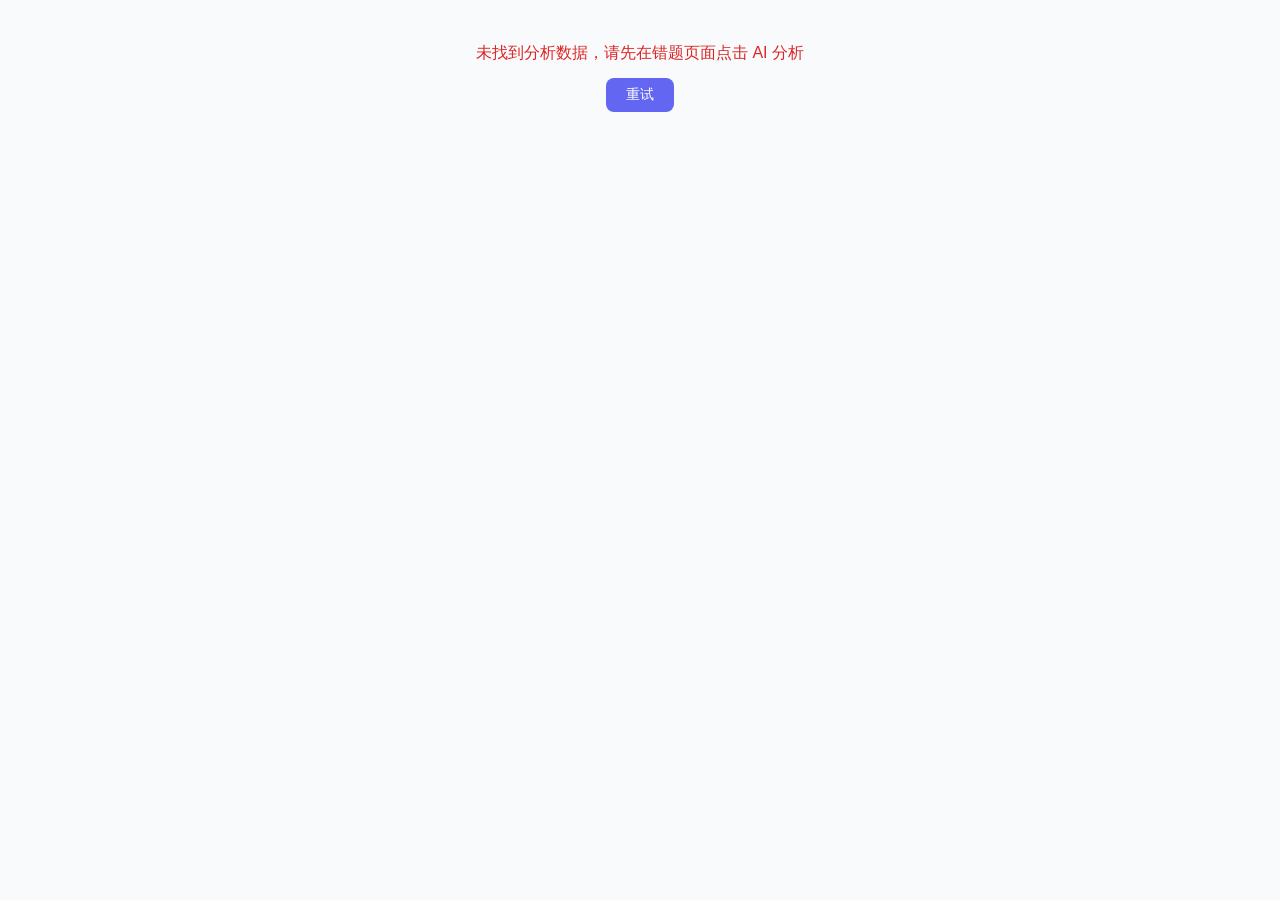
<file: assets/generated/reading-exams/ai-report.html>
<!DOCTYPE html>
<html lang="zh-CN">
<head>
<meta charset="UTF-8">
<meta name="viewport" content="width=device-width, initial-scale=1.0">
<title>AI 分析报告</title>
<style>
:root {
    --color-white: #ffffff;
    --color-gray-50: #f9fafb;
    --color-gray-100: #f3f4f6;
    --color-gray-200: #e5e7eb;
    --color-gray-300: #d1d5db;
    --color-gray-400: #9ca3af;
    --color-gray-500: #6b7280;
    --color-gray-600: #4b5563;
    --color-gray-700: #374151;
    --color-gray-800: #1f2937;
    --color-gray-900: #111827;
    --font-sans: -apple-system, BlinkMacSystemFont, "Segoe UI", Roboto, "Helvetica Neue", Arial, sans-serif;
}
* { margin: 0; padding: 0; box-sizing: border-box; }
body {
    font-family: var(--font-sans);
    background: var(--color-gray-50);
    color: var(--color-gray-900);
    line-height: 1.6;
}
.report-header {
    background: linear-gradient(135deg, #6366f1, #8b5cf6);
    color: white;
    padding: 24px 32px;
}
.report-header h1 { font-size: 20px; font-weight: 700; }
.report-header .report-subtitle { font-size: 13px; opacity: 0.8; margin-top: 4px; }
.report-container { max-width: 800px; margin: 0 auto; padding: 24px; }
.report-section { margin-bottom: 24px; background: var(--color-white); border-radius: 12px; border: 1px solid var(--color-gray-200); overflow: hidden; }
.report-section h4 { padding: 12px 16px; font-size: 15px; font-weight: 600; border-bottom: 1px solid var(--color-gray-200); background: var(--color-gray-50); }

.summary-box { padding: 16px; background: linear-gradient(135deg, #eff6ff, #f0f9ff); border-radius: 8px; margin: 12px; }
.summary-level { display: flex; align-items: center; gap: 8px; padding: 8px 12px; border-radius: 6px; }
.summary-level-label { font-size: 22px; font-weight: 700; }
.summary-level-text { font-size: 13px; color: var(--color-gray-500); }
.summary-insight { font-size: 14px; font-weight: 600; margin: 8px 0; color: #1e40af; }
.summary-desc { font-size: 13px; color: var(--color-gray-600); line-height: 1.6; }
.summary-meta { font-size: 12px; color: var(--color-gray-400); margin-top: 6px; }

.chart { margin: 12px 16px; }
.chart-row { display: flex; align-items: center; gap: 8px; margin-bottom: 4px; }
.chart-label { width: 80px; font-size: 12px; text-align: right; flex-shrink: 0; color: var(--color-gray-500); }
.chart-bar-wrap { flex: 1; height: 16px; background: var(--color-gray-100); border-radius: 4px; overflow: hidden; }
.chart-bar { height: 100%; background: linear-gradient(90deg, #6366f1, #8b5cf6); border-radius: 4px; }
.chart-val { width: 24px; font-size: 12px; font-weight: 600; color: var(--color-gray-700); }
.chart-summary { font-size: 13px; color: var(--color-gray-600); line-height: 1.5; margin: 8px 16px; }
.top-errors { display: flex; gap: 6px; flex-wrap: wrap; margin: 6px 16px; }
.top-error-chip { display: inline-block; padding: 2px 8px; background: #fef3c7; color: #92400e; border-radius: 10px; font-size: 11px; font-weight: 500; }

.question-card { padding: 12px 16px; border-left: 3px solid #6366f1; background: rgba(99,102,241,0.04); margin: 8px 12px; border-radius: 0 8px 8px 0; }
.question-header { display: flex; align-items: center; gap: 6px; margin-bottom: 4px; }
.q-id { font-weight: 600; font-size: 14px; }
.q-type { font-size: 12px; color: var(--color-gray-500); background: var(--color-gray-100); padding: 1px 6px; border-radius: 4px; }
.difficulty-chip { font-size: 11px; color: #fff; padding: 1px 6px; border-radius: 4px; font-weight: 600; }
.q-answers { display: flex; gap: 12px; font-size: 13px; margin: 4px 0; }
.q-user strong { color: #dc2626; }
.q-correct strong { color: #16a34a; }
.q-labels { display: flex; gap: 4px; flex-wrap: wrap; margin: 4px 0; }
.label-chip { display: inline-block; padding: 2px 8px; background: rgba(99,102,241,0.1); color: #4f46e5; border-radius: 10px; font-size: 11px; }
.q-analysis { font-size: 13px; color: var(--color-gray-700); line-height: 1.5; margin-top: 4px; }
.q-original { font-size: 12px; color: #6366f1; background: rgba(99,102,241,0.06); padding: 4px 8px; border-radius: 4px; margin-top: 4px; }
.q-tip { font-size: 12px; color: #059669; margin-top: 4px; }

.weak-point { padding: 12px 16px; border-bottom: 1px solid var(--color-gray-100); }
.weak-point:last-child { border-bottom: none; }
.wp-header { display: flex; align-items: center; gap: 8px; margin-bottom: 4px; }
.severity { display: inline-block; padding: 2px 8px; border-radius: 10px; font-size: 11px; font-weight: 600; color: #fff; }
.severity--high { background: #dc2626; }
.severity--medium { background: #f59e0b; }
.severity--low { background: #16a34a; }
.wp-point { font-weight: 600; font-size: 14px; }
.wp-desc { font-size: 13px; color: var(--color-gray-600); }
.wp-root { font-size: 12px; color: #92400e; margin-top: 2px; }
.wp-impact { font-size: 12px; color: #dc2626; margin-top: 2px; }
.wp-refs { font-size: 12px; color: var(--color-gray-400); margin-top: 2px; }

.plan-phase { padding: 12px 16px; border-bottom: 1px solid var(--color-gray-100); }
.plan-phase:last-child { border-bottom: none; }
.plan-header { font-size: 14px; font-weight: 600; margin-bottom: 4px; }
.plan-goals, .plan-actions { display: flex; flex-wrap: wrap; gap: 4px; margin-top: 2px; }
.plan-goal { font-size: 12px; color: #16a34a; }
.plan-action { font-size: 12px; color: var(--color-gray-600); }

.suggestion { padding: 12px 16px; border-bottom: 1px solid var(--color-gray-100); }
.suggestion:last-child { border-bottom: none; }
.priority-chip { display: inline-block; padding: 1px 6px; border-radius: 4px; font-size: 11px; color: #fff; font-weight: 600; margin-right: 6px; }
.sug-target { font-weight: 600; font-size: 13px; }
.sug-method, .sug-dir { font-size: 13px; color: var(--color-gray-600); margin-top: 2px; }
.sug-notes { font-size: 12px; color: var(--color-gray-400); margin-top: 2px; }

.retry-btn { display: block; margin: 12px auto; padding: 8px 20px; background: #6366f1; color: white; border: none; border-radius: 8px; font-size: 14px; cursor: pointer; }
.retry-btn:hover { background: #4f46e5; }

.loading { text-align: center; padding: 60px 20px; color: var(--color-gray-500); }
.spinner { width: 36px; height: 36px; border: 3px solid var(--color-gray-200); border-top-color: #6366f1; border-radius: 50%; animation: spin 0.8s linear infinite; margin: 0 auto 16px; }
@keyframes spin { to { transform: rotate(360deg); } }

.error-box { text-align: center; padding: 40px 20px; color: #dc2626; }
.error-box p { margin-bottom: 12px; }

.empty { text-align: center; padding: 60px 20px; color: var(--color-gray-400); }
</style>
</head>
<body>
<div id="report-content">
    <div class="loading"><div class="spinner"></div><p>正在加载分析报告...</p></div>
</div>

<script>
(function() {
    var params = new URLSearchParams(window.location.search);
    var examId = params.get('examId') || '';
    var isAll = examId === '__all_exams__';

    function esc(s) { return String(s || '').replace(/&/g, '&amp;').replace(/</g, '&lt;').replace(/>/g, '&gt;').replace(/"/g, '&quot;'); }

    function renderReport(p) {
        var html = '';

        html += '<div class="report-header">';
        html += '<h1>📊 ' + esc(isAll ? '全部错题综合分析报告' : 'AI 分析报告') + '</h1>';
        html += '</div>';
        html += '<div class="report-container">';

        if (p.summary) {
            var levelColors = { weak: '#dc2626', 'below-average': '#f59e0b', average: '#3b82f6', 'above-average': '#16a34a' };
            var levelLabels = { weak: '较弱', 'below-average': '偏下', average: '中等', 'above-average': '较好' };
            var lc = levelColors[p.summary.overallLevel] || '#6b7280';
            var ll = levelLabels[p.summary.overallLevel] || p.summary.overallLevel || '未知';
            html += '<div class="report-section"><h4>📋 综合评估</h4>';
            html += '<div class="summary-box">';
            html += '<div class="summary-level" style="border-left:4px solid ' + lc + '"><span class="summary-level-label" style="color:' + lc + '">' + esc(ll) + '</span><span class="summary-level-text">整体阅读能力</span></div>';
            if (p.summary.keyInsight) html += '<div class="summary-insight">💡 ' + esc(p.summary.keyInsight) + '</div>';
            if (p.summary.overallLevelDescription) html += '<div class="summary-desc">' + esc(p.summary.overallLevelDescription) + '</div>';
            if (p.summary.examCount > 1) html += '<div class="summary-meta">涵盖 ' + p.summary.examCount + ' 套试卷 · 共 ' + (p.summary.totalQuestions || 0) + ' 道错题</div>';
            html += '</div></div>';
        }

        if (p.patternAnalysis) {
            var pa = p.patternAnalysis;
            html += '<div class="report-section"><h4>📊 错题模式分析</h4>';
            if (pa.errorTypeDistribution) {
                var entries = Object.entries(pa.errorTypeDistribution).filter(function(e) { return e[1] > 0; }).sort(function(a,b) { return b[1]-a[1]; });
                if (entries.length > 0) {
                    var maxVal = entries[0][1];
                    html += '<div class="chart">';
                    entries.forEach(function(e) {
                        var pct = Math.round((e[1] / maxVal) * 100);
                        html += '<div class="chart-row"><span class="chart-label">' + esc(e[0]) + '</span><div class="chart-bar-wrap"><div class="chart-bar" style="width:' + pct + '%"></div></div><span class="chart-val">' + e[1] + '</span></div>';
                    });
                    html += '</div>';
                }
            }
            if (pa.patternSummary) html += '<div class="chart-summary">' + esc(pa.patternSummary) + '</div>';
            if (pa.topErrors && pa.topErrors.length > 0) {
                html += '<div class="top-errors">';
                pa.topErrors.slice(0, 3).forEach(function(te) { html += '<span class="top-error-chip">' + esc(te.errorType || '') + ' ' + (te.count || 0) + '次 (' + (te.percentage || 0) + '%)</span>'; });
                html += '</div>';
            }
            html += '</div>';
        }

        if (p.questionAnalyses && p.questionAnalyses.length > 0) {
            html += '<div class="report-section"><h4>🔍 逐题精析</h4>';
            p.questionAnalyses.forEach(function(qa) {
                var diffColors = { easy: '#16a34a', medium: '#f59e0b', hard: '#dc2626' };
                var diffLabels = { easy: '易', medium: '中', hard: '难' };
                var diffHtml = qa.difficulty ? '<span class="difficulty-chip" style="background:' + (diffColors[qa.difficulty] || '#6b7280') + '">' + esc(diffLabels[qa.difficulty] || qa.difficulty) + '</span>' : '';
                var labelsHtml = (qa.labels || []).map(function(l) { return '<span class="label-chip">' + esc(l) + '</span>'; }).join('');
                html += '<div class="question-card">';
                html += '<div class="question-header"><span class="q-id">' + esc(qa.questionId || '') + '</span><span class="q-type">' + esc(qa.questionType || '') + '</span>' + diffHtml + '</div>';
                html += '<div class="q-answers"><span class="q-user">你的答案: <strong>' + esc(qa.userAnswer || '') + '</strong></span><span class="q-correct">正确答案: <strong>' + esc(qa.correctAnswer || '') + '</strong></span></div>';
                html += '<div class="q-labels">' + labelsHtml + '</div>';
                html += '<div class="q-analysis">' + esc(qa.analysis || '') + '</div>';
                if (qa.originalSentence) html += '<div class="q-original">📖 原文关键句: ' + esc(qa.originalSentence) + '</div>';
                if (qa.tip) html += '<div class="q-tip">💡 技巧: ' + esc(qa.tip) + '</div>';
                html += '</div>';
            });
            html += '</div>';
        }

        if (p.weakPoints && p.weakPoints.length > 0) {
            html += '<div class="report-section"><h4>⚠️ 薄弱点诊断</h4>';
            p.weakPoints.forEach(function(wp) {
                var sevClass = 'severity--' + (wp.severity || 'medium');
                var qRefs = (wp.affectedQuestions || []).map(function(q) { return esc(q); }).join(', ');
                html += '<div class="weak-point">';
                html += '<div class="wp-header"><span class="severity ' + sevClass + '">' + esc(wp.severity || 'medium') + '</span><span class="wp-point">' + esc(wp.point || '') + '</span></div>';
                html += '<div class="wp-desc">' + esc(wp.description || '') + '</div>';
                if (wp.rootCause) html += '<div class="wp-root">根因: ' + esc(wp.rootCause) + '</div>';
                if (wp.impact) html += '<div class="wp-impact">影响: ' + esc(wp.impact) + '</div>';
                if (qRefs) html += '<div class="wp-refs">涉及题号: ' + qRefs + '</div>';
                html += '</div>';
            });
            html += '</div>';
        }

        if (p.studyPlan) {
            var sp = p.studyPlan;
            html += '<div class="report-section"><h4>📅 分阶段提升计划</h4>';
            var phases = [
                { key: 'shortTerm', label: '🏃 短期', period: sp.shortTerm },
                { key: 'midTerm', label: '📈 中期', period: sp.midTerm },
                { key: 'longTerm', label: '🎯 长期', period: sp.longTerm }
            ];
            phases.forEach(function(phase) {
                var plan = phase.period;
                if (!plan) return;
                html += '<div class="plan-phase">';
                html += '<div class="plan-header">' + phase.label + ' (' + esc(plan.period || '') + ')</div>';
                if (plan.goals && plan.goals.length > 0) {
                    html += '<div class="plan-goals">' + plan.goals.map(function(g) { return '<span class="plan-goal">✓ ' + esc(g) + '</span>'; }).join('') + '</div>';
                }
                if (plan.actions && plan.actions.length > 0) {
                    html += '<div class="plan-actions">' + plan.actions.map(function(a) { return '<span class="plan-action">→ ' + esc(a) + '</span>'; }).join('') + '</div>';
                }
                html += '</div>';
            });
            html += '</div>';
        }

        if (p.suggestions && p.suggestions.length > 0) {
            html += '<div class="report-section"><h4>💡 改进建议</h4>';
            p.suggestions.forEach(function(s) {
                var priColors = { high: '#dc2626', medium: '#f59e0b', low: '#6b7280' };
                var priHtml = s.priority ? '<span class="priority-chip" style="background:' + (priColors[s.priority] || '#6b7280') + '">' + esc(s.priority) + '</span>' : '';
                html += '<div class="suggestion">';
                html += priHtml;
                html += '<div class="sug-target">针对: ' + esc(s.target || '') + '</div>';
                html += '<div class="sug-method">方法: ' + esc(s.method || '') + '</div>';
                html += '<div class="sug-dir">方向: ' + esc(s.direction || '') + '</div>';
                if (s.notes) html += '<div class="sug-notes">注意: ' + esc(s.notes) + '</div>';
                html += '</div>';
            });
            html += '</div>';
        }

        html += '</div>';
        return html;
    }

    function loadFromIndexedDB() {
        return new Promise(function(resolve, reject) {
            var request = indexedDB.open('ielts_wrongbook_analysis', 1);
            request.onupgradeneeded = function(e) {
                var db = e.target.result;
                if (!db.objectStoreNames.contains('analysis_results')) {
                    db.createObjectStore('analysis_results', { keyPath: 'examId' });
                }
            };
            request.onsuccess = function(e) {
                var db = e.target.result;
                var tx = db.transaction('analysis_results', 'readonly');
                var store = tx.objectStore('analysis_results');
                var req = store.get(examId);
                req.onsuccess = function() { resolve(req.result || null); };
                req.onerror = function() { resolve(null); };
            };
            request.onerror = function() { resolve(null); };
        });
    }

    function showError(msg) {
        document.getElementById('report-content').innerHTML = '<div class="error-box"><p>' + esc(msg) + '</p><button class="retry-btn" onclick="location.reload()">重试</button></div>';
    }

    loadFromIndexedDB().then(function(result) {
        if (!result || !result.parsed) {
            showError('未找到分析数据，请先在错题页面点击 AI 分析');
            return;
        }
        document.getElementById('report-content').innerHTML = renderReport(result.parsed);
        document.title = (isAll ? '全部错题综合分析' : (result.parsed.summary && result.parsed.summary.examCount > 1 ? '综合分析' : 'AI 分析')) + ' - IELTSpace';
    }).catch(function(err) {
        showError('加载失败: ' + (err.message || '未知错误'));
    });
})();
</script>
</body>
</html>
</file>
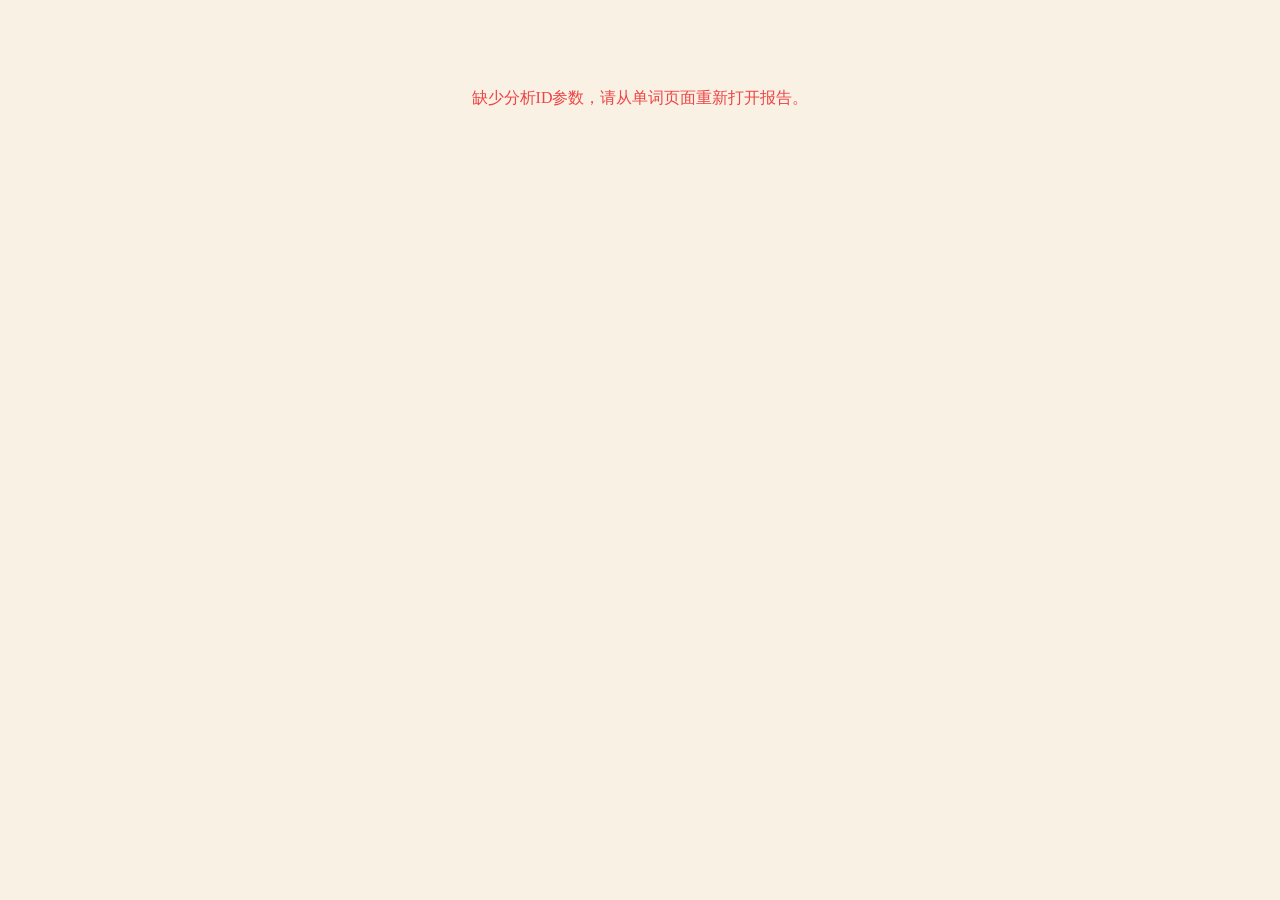
<file: assets/generated/reading-exams/vocab-ai-report.html>
<!DOCTYPE html>
<html lang="zh-CN">
<head>
<meta charset="UTF-8">
<meta name="viewport" content="width=device-width, initial-scale=1.0">
<title>词汇AI分析报告</title>
<style>
  :root {
    --paper: #f8f1e4;
    --paper-deep: #efe2cf;
    --ink: #2b241c;
    --muted: #6f6256;
    --accent: #c4684b;
    --accent-soft: #f2dfd3;
    --line: #e2d3bf;
    --surface: rgba(255, 250, 242, 0.92);
    --success: #10b981;
    --warning: #f59e0b;
    --error: #ef4444;
    --info: #3b82f6;
  }
  * { margin: 0; padding: 0; box-sizing: border-box; }
  body {
    font-family: 'Georgia', -apple-system, 'STKaiti', 'Kaiti SC', 'KaiTi', serif;
    background: var(--paper);
    color: var(--ink);
    line-height: 1.7;
    padding: 24px;
  }
  .report-container { max-width: 900px; margin: 0 auto; }

  /* Header */
  .report-header {
    text-align: center;
    padding: 32px 24px;
    background: linear-gradient(135deg, rgba(196,104,75,0.08), rgba(102,126,234,0.06));
    border-radius: 16px;
    margin-bottom: 32px;
    border: 1px solid var(--line);
  }
  .report-header h1 { font-size: 1.8em; margin-bottom: 8px; }
  .report-header .meta { color: var(--muted); font-size: 0.9em; }

  /* Section */
  .report-section {
    background: var(--surface);
    border-radius: 12px;
    padding: 24px;
    margin-bottom: 24px;
    border: 1px solid var(--line);
  }
  .report-section h2 {
    font-size: 1.3em;
    color: var(--accent);
    border-bottom: 2px solid var(--accent-soft);
    padding-bottom: 8px;
    margin-bottom: 16px;
  }
  .report-section h3 {
    font-size: 1.1em;
    margin: 16px 0 8px;
    color: var(--ink);
  }

  /* Summary cards */
  .summary-grid {
    display: grid;
    grid-template-columns: repeat(auto-fit, minmax(160px, 1fr));
    gap: 16px;
    margin-bottom: 16px;
  }
  .summary-card {
    background: white;
    border-radius: 10px;
    padding: 16px;
    text-align: center;
    border: 1px solid var(--line);
  }
  .summary-card .value {
    font-size: 1.8em;
    font-weight: bold;
    color: var(--accent);
  }
  .summary-card .label { font-size: 0.85em; color: var(--muted); margin-top: 4px; }

  /* Level badge */
  .level-badge {
    display: inline-block;
    padding: 6px 18px;
    border-radius: 20px;
    font-weight: bold;
    font-size: 1em;
    margin: 8px 0;
  }
  .level-weak { background: #fef2f2; color: var(--error); }
  .level-below-average { background: #fffbeb; color: var(--warning); }
  .level-average { background: #eff6ff; color: var(--info); }
  .level-above-average { background: #f0fdf4; color: var(--success); }

  /* Distribution bars */
  .dist-bar-row { display: flex; align-items: center; margin-bottom: 6px; }
  .dist-bar-label { width: 100px; font-size: 0.9em; color: var(--muted); flex-shrink: 0; }
  .dist-bar-track { flex: 1; height: 20px; background: var(--paper-deep); border-radius: 10px; overflow: hidden; }
  .dist-bar-fill { height: 100%; border-radius: 10px; transition: width 0.4s; }
  .dist-bar-value { width: 50px; text-align: right; font-size: 0.85em; color: var(--muted); flex-shrink: 0; }

  /* Word analysis cards */
  .word-card {
    background: white;
    border-radius: 10px;
    padding: 16px;
    margin-bottom: 12px;
    border: 1px solid var(--line);
    border-left: 4px solid var(--accent);
  }
  .word-card .word-header { display: flex; justify-content: space-between; align-items: center; margin-bottom: 8px; }
  .word-card .word-text { font-size: 1.15em; font-weight: bold; }
  .word-card .error-badge {
    font-size: 0.8em;
    padding: 2px 10px;
    border-radius: 12px;
    background: #fef2f2;
    color: var(--error);
  }
  .word-card .difficulty-easy { border-left-color: var(--success); }
  .word-card .difficulty-medium { border-left-color: var(--warning); }
  .word-card .difficulty-hard { border-left-color: var(--error); }
  .word-card p { font-size: 0.9em; color: var(--muted); margin-bottom: 4px; }
  .word-card .tip { color: var(--accent); font-style: italic; }

  /* Weak points */
  .weak-point {
    background: white;
    border-radius: 10px;
    padding: 16px;
    margin-bottom: 12px;
    border: 1px solid var(--line);
  }
  .weak-point .severity-high { color: var(--error); font-weight: bold; }
  .weak-point .severity-medium { color: var(--warning); font-weight: bold; }
  .weak-point .severity-low { color: var(--info); font-weight: bold; }

  /* Study plan */
  .plan-phase { margin-bottom: 16px; }
  .plan-phase h4 { color: var(--accent); margin-bottom: 6px; }
  .plan-phase ul { padding-left: 20px; }
  .plan-phase li { font-size: 0.9em; margin-bottom: 3px; }

  /* Suggestions */
  .suggestion-item {
    background: white;
    border-radius: 8px;
    padding: 12px 16px;
    margin-bottom: 8px;
    border-left: 3px solid var(--accent);
    font-size: 0.9em;
  }
  .suggestion-item .priority-high { color: var(--error); font-weight: bold; }
  .suggestion-item .priority-medium { color: var(--warning); font-weight: bold; }
  .suggestion-item .priority-low { color: var(--info); font-weight: bold; }

  /* Action button */
  .action-bar {
    text-align: center;
    padding: 24px;
    margin-top: 24px;
  }
  .btn-generate-paper {
    background: linear-gradient(135deg, #667eea, #764ba2);
    color: white;
    border: none;
    padding: 14px 36px;
    border-radius: 12px;
    font-size: 1.1em;
    cursor: pointer;
    transition: transform 0.2s, box-shadow 0.2s;
  }
  .btn-generate-paper:hover {
    transform: translateY(-2px);
    box-shadow: 0 8px 24px rgba(102,126,234,0.3);
  }

  /* Loading & error */
  .loading-state, .error-state {
    text-align: center;
    padding: 60px 24px;
    color: var(--muted);
  }
  .loading-state .spinner {
    width: 40px; height: 40px;
    border: 4px solid var(--line);
    border-top-color: var(--accent);
    border-radius: 50%;
    animation: spin 1s linear infinite;
    margin: 0 auto 16px;
  }
  @keyframes spin { to { transform: rotate(360deg); } }
  .error-state { color: var(--error); }

  /* Dark theme */
  @media (prefers-color-scheme: dark) {
    .bloom-dark-mode &,
    .bloom-dark-mode {
      --paper: #1a1a2e;
      --paper-deep: #16213e;
      --ink: #e2e8f0;
      --muted: #94a3b8;
      --accent: #e07a5f;
      --accent-soft: rgba(224,122,95,0.15);
      --line: #334155;
      --surface: rgba(30,41,59,0.92);
      --success: #34d399;
      --warning: #fbbf24;
      --error: #f87171;
      --info: #60a5fa;
    }
  }
  body.bloom-dark-mode {
    --paper: #1a1a2e;
    --paper-deep: #16213e;
    --ink: #e2e8f0;
    --muted: #94a3b8;
    --accent: #e07a5f;
    --accent-soft: rgba(224,122,95,0.15);
    --line: #334155;
    --surface: rgba(30,41,59,0.92);
  }
  body.bloom-dark-mode .summary-card,
  body.bloom-dark-mode .word-card,
  body.bloom-dark-mode .weak-point,
  body.bloom-dark-mode .suggestion-item {
    background: #1e293b;
    border-color: #334155;
  }
</style>
</head>
<body>
<div class="report-container" id="report-root">
  <div class="loading-state" id="loading-state">
    <div class="spinner"></div>
    <p>正在加载分析报告...</p>
  </div>
  <div class="error-state" id="error-state" style="display:none">
    <p>加载分析报告失败，请关闭此窗口重试。</p>
  </div>
</div>

<script>
(function() {
  'use strict';

  var DB_NAME = 'ielts_vocab_analysis';
  var STORE_NAME = 'vocab_analysis_results';
  var DB_VERSION = 1;

  function getAnalysisId() {
    var params = new URLSearchParams(window.location.search);
    return params.get('analysisId');
  }

  function openDB() {
    return new Promise(function(resolve, reject) {
      var request = indexedDB.open(DB_NAME, DB_VERSION);
      request.onupgradeneeded = function(e) {
        var db = e.target.result;
        if (!db.objectStoreNames.contains(STORE_NAME)) {
          var store = db.createObjectStore(STORE_NAME, { keyPath: 'analysisId' });
          store.createIndex('analyzedAt', 'analyzedAt', { unique: false });
        }
      };
      request.onsuccess = function(e) { resolve(e.target.result); };
      request.onerror = function(e) { reject(e.target.error); };
    });
  }

  function getResult(analysisId) {
    return openDB().then(function(db) {
      return new Promise(function(resolve, reject) {
        var tx = db.transaction(STORE_NAME, 'readonly');
        var store = tx.objectStore(STORE_NAME);
        var req = store.get(analysisId);
        req.onsuccess = function() { resolve(req.result || null); };
        req.onerror = function() { resolve(null); };
      });
    });
  }

  function escapeHtml(str) {
    if (!str) return '';
    return String(str).replace(/&/g,'&amp;').replace(/</g,'&lt;').replace(/>/g,'&gt;').replace(/"/g,'&quot;');
  }

  function renderReport(data) {
    var p = data.parsed;

    // If parsed is null but we have raw content, try to display it
    if (!p && data.raw) {
      var html = '';
      html += '<div class="report-header">';
      html += '<h1>📖 词汇AI分析报告</h1>';
      html += '<div class="meta">分析范围：' + escapeHtml(data.scope || '全局') + ' | 分析时间：' + (data.analyzedAt ? new Date(data.analyzedAt).toLocaleString() : '未知') + '</div>';
      html += '</div>';
      html += '<div class="report-section"><h2>⚠️ 报告解析失败</h2>';
      html += '<p>AI返回的JSON格式无法完全解析。以下为原始内容（可能部分可读）：</p>';
      html += '<pre style="background:#fff;padding:16px;border-radius:8px;overflow-x:auto;white-space:pre-wrap;font-size:0.85em;max-height:600px;border:1px solid var(--line)">' + escapeHtml(data.raw) + '</pre>';
      html += '<div class="action-bar">';
      html += '<button class="btn-generate-paper" id="btn-generate-paper">📝 生成定制测试卷</button>';
      html += '</div>';
      html += '</div>';
      return html;
    }

    if (!p) return renderError('分析数据格式异常');

    var html = '';

    // Header
    html += '<div class="report-header">';
    html += '<h1>📖 词汇AI分析报告</h1>';
    html += '<div class="meta">分析范围：' + escapeHtml(data.scope || '全局') + ' | 候选词数：' + (data.candidateCount || 0) + ' | 分析时间：' + (data.analyzedAt ? new Date(data.analyzedAt).toLocaleString() : '未知') + '</div>';
    html += '</div>';

    // Summary
    if (p.summary) {
      var s = p.summary;
      html += '<div class="report-section"><h2>📊 综合评估</h2>';
      html += '<div class="summary-grid">';
      html += '<div class="summary-card"><div class="value">' + (s.totalWords || 0) + '</div><div class="label">总词数</div></div>';
      html += '<div class="summary-card"><div class="value">' + (s.masteredCount || 0) + '</div><div class="label">已掌握</div></div>';
      html += '<div class="summary-card"><div class="value">' + (s.learningCount || 0) + '</div><div class="label">学习中</div></div>';
      html += '<div class="summary-card"><div class="value">' + ((s.errorRate != null) ? (s.errorRate * 100).toFixed(1) + '%' : 'N/A') + '</div><div class="label">错误率</div></div>';
      html += '</div>';

      var level = s.overallLevel || 'average';
      var levelLabels = { weak: '薄弱', 'below-average': '中下', average: '中等', 'above-average': '中上' };
      html += '<div style="text-align:center;margin:8px 0">';
      html += '<span class="level-badge level-' + level + '">' + (levelLabels[level] || level) + '</span>';
      html += '</div>';

      if (s.overallLevelDescription) {
        html += '<p style="text-align:center;color:var(--muted);font-size:0.95em">' + escapeHtml(s.overallLevelDescription) + '</p>';
      }
      if (s.keyInsight) {
        html += '<p style="text-align:center;margin-top:8px;font-style:italic;color:var(--accent)">' + escapeHtml(s.keyInsight) + '</p>';
      }
      html += '</div>';
    }

    // Pattern Analysis
    if (p.patternAnalysis) {
      var pa = p.patternAnalysis;
      html += '<div class="report-section"><h2>📈 错误模式分析</h2>';

      // Error type distribution
      if (pa.errorTypeDistribution) {
        html += '<h3>错误类型分布</h3>';
        var etd = pa.errorTypeDistribution;
        var etdMax = 0;
        for (var k in etd) { if (etd[k] > etdMax) etdMax = etd[k]; }
        if (etdMax === 0) etdMax = 1;
        var barColors = ['#ef4444','#f59e0b','#3b82f6','#8b5cf6','#ec4899','#10b981','#06b6d4','#f97316'];
        var ci = 0;
        for (var k in etd) {
          var pct = (etd[k] / etdMax * 100).toFixed(1);
          html += '<div class="dist-bar-row">';
          html += '<div class="dist-bar-label">' + escapeHtml(k) + '</div>';
          html += '<div class="dist-bar-track"><div class="dist-bar-fill" style="width:' + pct + '%;background:' + barColors[ci % barColors.length] + '"></div></div>';
          html += '<div class="dist-bar-value">' + etd[k] + '</div>';
          html += '</div>';
          ci++;
        }
      }

      // Mastery distribution
      if (pa.masteryDistribution) {
        html += '<h3>掌握度分布</h3>';
        var md = pa.masteryDistribution;
        var mdTotal = (md.new || 0) + (md.learning || 0) + (md.reviewing || 0) + (md.mastered || 0);
        if (mdTotal === 0) mdTotal = 1;
        var mdLabels = { new: '新词', learning: '学习中', reviewing: '复习中', mastered: '已掌握' };
        var mdColors = { new: '#94a3b8', learning: '#f59e0b', reviewing: '#3b82f6', mastered: '#10b981' };
        for (var mk in mdLabels) {
          var mpct = ((md[mk] || 0) / mdTotal * 100).toFixed(1);
          html += '<div class="dist-bar-row">';
          html += '<div class="dist-bar-label">' + mdLabels[mk] + '</div>';
          html += '<div class="dist-bar-track"><div class="dist-bar-fill" style="width:' + mpct + '%;background:' + mdColors[mk] + '"></div></div>';
          html += '<div class="dist-bar-value">' + (md[mk] || 0) + '</div>';
          html += '</div>';
        }
      }

      if (pa.patternSummary) {
        html += '<p style="margin-top:12px;font-size:0.9em;color:var(--muted)">' + escapeHtml(pa.patternSummary) + '</p>';
      }
      html += '</div>';
    }

    // Word analyses
    if (p.wordAnalyses && p.wordAnalyses.length > 0) {
      html += '<div class="report-section"><h2>📝 逐词精析</h2>';
      p.wordAnalyses.forEach(function(w) {
        var diffClass = 'difficulty-' + (w.difficulty || 'medium');
        html += '<div class="word-card ' + diffClass + '">';
        html += '<div class="word-header">';
        html += '<span class="word-text">' + escapeHtml(w.word) + '</span>';
        html += '<span class="error-badge">' + escapeHtml(w.errorType || '未知') + ' | 错' + (w.errorCount || 0) + '次 | 复习' + (w.reviewCount || 0) + '次</span>';
        html += '</div>';
        if (w.analysis) html += '<p><strong>分析：</strong>' + escapeHtml(w.analysis) + '</p>';
        if (w.tip) html += '<p class="tip">💡 ' + escapeHtml(w.tip) + '</p>';
        if (w.relatedWords && w.relatedWords.length > 0) html += '<p>关联词：' + w.relatedWords.map(escapeHtml).join('、') + '</p>';
        html += '</div>';
      });
      html += '</div>';
    }

    // Weak points
    if (p.weakPoints && p.weakPoints.length > 0) {
      html += '<div class="report-section"><h2>⚠️ 薄弱类别诊断</h2>';
      p.weakPoints.forEach(function(wp) {
        html += '<div class="weak-point">';
        html += '<h3><span class="severity-' + (wp.severity || 'medium') + '">' + escapeHtml(wp.point) + '</span></h3>';
        if (wp.description) html += '<p>' + escapeHtml(wp.description) + '</p>';
        if (wp.rootCause) html += '<p><strong>根因：</strong>' + escapeHtml(wp.rootCause) + '</p>';
        if (wp.impact) html += '<p><strong>影响：</strong>' + escapeHtml(wp.impact) + '</p>';
        if (wp.affectedWords && wp.affectedWords.length > 0) html += '<p style="font-size:0.85em;color:var(--muted)">涉及词：' + wp.affectedWords.map(escapeHtml).join('、') + '</p>';
        html += '</div>';
      });
      html += '</div>';
    }

    // Study plan
    if (p.studyPlan) {
      var sp = p.studyPlan;
      html += '<div class="report-section"><h2>📅 分阶段学习计划</h2>';
      var phases = [
        { key: 'shortTerm', label: '短期计划' },
        { key: 'midTerm', label: '中期计划' },
        { key: 'longTerm', label: '长期计划' }
      ];
      phases.forEach(function(ph) {
        var plan = sp[ph.key];
        if (!plan) return;
        html += '<div class="plan-phase">';
        html += '<h4>' + ph.label + '（' + escapeHtml(plan.period || '') + '）</h4>';
        if (plan.goals && plan.goals.length > 0) {
          html += '<p><strong>目标：</strong></p><ul>';
          plan.goals.forEach(function(g) { html += '<li>' + escapeHtml(g) + '</li>'; });
          html += '</ul>';
        }
        if (plan.actions && plan.actions.length > 0) {
          html += '<p><strong>行动：</strong></p><ul>';
          plan.actions.forEach(function(a) { html += '<li>' + escapeHtml(a) + '</li>'; });
          html += '</ul>';
        }
        html += '</div>';
      });
      html += '</div>';
    }

    // Suggestions
    if (p.suggestions && p.suggestions.length > 0) {
      html += '<div class="report-section"><h2>💡 改进建议</h2>';
      p.suggestions.forEach(function(sug) {
        html += '<div class="suggestion-item">';
        html += '<span class="priority-' + (sug.priority || 'medium') + '">[' + (sug.priority || 'medium') + ']</span> ';
        html += '<strong>' + escapeHtml(sug.target || '') + '</strong> - ' + escapeHtml(sug.method || '');
        if (sug.direction) html += ' → ' + escapeHtml(sug.direction);
        if (sug.notes) html += ' <em>(' + escapeHtml(sug.notes) + ')</em>';
        html += '</div>';
      });
      html += '</div>';
    }

    // Generate custom paper button
    html += '<div class="action-bar">';
    html += '<button class="btn-generate-paper" id="btn-generate-paper">📝 生成定制测试卷</button>';
    html += '</div>';

    return html;
  }

  function renderError(msg) {
    return '<div class="error-state"><p>' + escapeHtml(msg) + '</p></div>';
  }

  function init() {
    var analysisId = getAnalysisId();
    if (!analysisId) {
      document.getElementById('loading-state').style.display = 'none';
      document.getElementById('error-state').style.display = 'block';
      document.getElementById('error-state').querySelector('p').textContent = '缺少分析ID参数，请从单词页面重新打开报告。';
      return;
    }

    // Apply dark mode from parent window
    try {
      if (window.opener && window.opener.document && window.opener.document.body.classList.contains('bloom-dark-mode')) {
        document.body.classList.add('bloom-dark-mode');
      }
    } catch(e) {}

    getResult(analysisId).then(function(data) {
      document.getElementById('loading-state').style.display = 'none';
      if (!data || !data.parsed) {
        document.getElementById('error-state').style.display = 'block';
        return;
      }
      var root = document.getElementById('report-root');
      root.innerHTML = renderReport(data);

      // Bind generate paper button
      var btn = document.getElementById('btn-generate-paper');
      if (btn) {
        btn.addEventListener('click', function() {
          btn.disabled = true;
          btn.textContent = '⏳ 正在生成测试卷...';
          try {
            var vocabAI = window.opener && window.opener.VocabAI;
            if (vocabAI && typeof vocabAI.generateCustomPaper === 'function') {
              vocabAI.generateCustomPaper(analysisId, { questionCount: 20 }).then(function(quizResult) {
                btn.textContent = '✅ 生成成功！';
                if (window.opener && window.opener.VocabMainView) {
                  var sessionId = quizResult && quizResult.session && quizResult.session.sessionId;
                  window.opener.VocabMainView.switchSubView('quiz', sessionId);
                  window.opener.focus();
                }
                setTimeout(function() { window.close(); }, 1000);
              }).catch(function(err) {
                alert('生成定制测试卷失败: ' + (err.message || err));
                btn.disabled = false;
                btn.textContent = '📝 生成定制测试卷';
              });
            } else {
              alert('请从单词页面重新操作以生成定制测试卷。');
              btn.disabled = false;
              btn.textContent = '📝 生成定制测试卷';
            }
          } catch(e) {
            alert('操作失败: ' + e.message);
            btn.disabled = false;
            btn.textContent = '📝 生成定制测试卷';
          }
        });
      }
    }).catch(function(err) {
      document.getElementById('loading-state').style.display = 'none';
      document.getElementById('error-state').style.display = 'block';
      document.getElementById('error-state').querySelector('p').textContent = '加载失败: ' + (err.message || err);
    });
  }

  if (document.readyState === 'loading') {
    document.addEventListener('DOMContentLoaded', init);
  } else {
    init();
  }
})();
</script>
</body>
</html>
</file>
